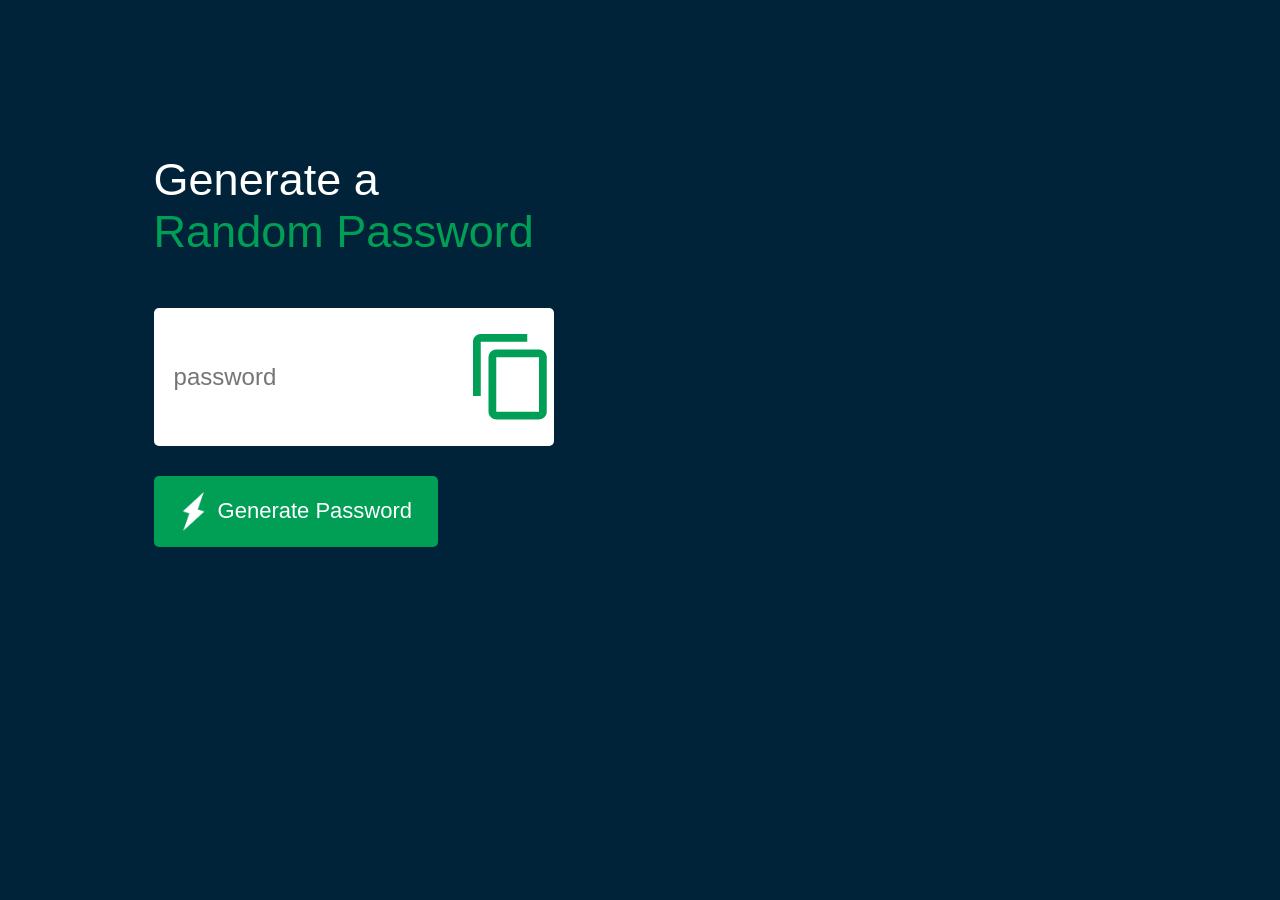
<file: index.html>
<!DOCTYPE html>
<html>
<head>
    <meta name="viewpassword" content="width=device-width, intial-scale=1.0">
    <title>Random Password Generator</title>
    <link rel="stylesheet" href="style.css.css">
</head>
<body>
<div class="container">
    <h1>Generate a <br><span>Random Password</span></h1>
    <div class="display">
        <input type="text" id="password" placeholder="password">
        <img src="images/copy.png" onclick="copyPassword()">
    </div>
    <button onclick="createPassword()"><img src="images/generate.png">Generate Password</button>
</div>

<script>
    const passwordBox = document.getElementById("password");
    const length=12;
    const uppercase="ABCDEFGHIJKLMNOPQRSTUVWXZ";
    const lowercase="abcdefghijklmnopqrstuvwxyz";
    const numbers= "0123456789";
    const symbols="!@#$%^&*()_+[]{}|;:,.<>?";

    const allchars= uppercase + lowercase + numbers + symbols;

    function createPassword(){
        let password = "";
        password += uppercase[Math.floor(Math.random() * uppercase.length)];
        password += lowercase[Math.floor(Math.random() * lowercase.length)];
        password += numbers[Math.floor(Math.random() * numbers.length)];
        password += symbols[Math.floor(Math.random() * symbols.length)];

        while(length > password.length){
            password += allchars[Math.floor(Math.random() * allchars.length)];
        }
        passwordBox.value = password;
    }
    function copyPassword(){
        passwordBox.select();
        document.execCommand("copy");
    }

</script>
</body>
</html>
</file>
<file: style.css.css>
*{
    margin: 0;
    padding: 0;
    font-family: 'Poppins', sans-serif;
    box-sizing: border-box;

}
body{
    background: #002339;
    color: #fff;
}
.container{
    margin: 12%;
    width: 60%;
    max-width: 400px;

}
.display{
    width: 100%;
    margin-top: 50px;
    margin-bottom: 30px;
    background: #fff;
    color: #333;
    display: flex;
    align-items: center;
    justify-content: space-between;
    padding: 26px 20px;
    border-radius: 5px;    

}
.container h1{
    font-weight: 500;
    font-size: 45px;

}
.container h1 span{
    color: #019f55;
    
}
.diplay img{
    width: 25px;
    cursor: pointer;
}
.display input{
    border: 0;
    outline: 0;
    font-size: 24px;   
}
.container button img{
    width: 28px;
    margin-right: 10px;
}
.container button{
    border: 0;
    outline: 0;
    background: #019f55;
    color: #fff;
    font-size: 22px;
    font-weight: 300;
    display: flex;
    align-items: center;
    justify-content: space-between;
    padding: 16px 26px;
    border-radius: 5px;
    cursor: pointer;

}
</file>
<file: style.css>
*{
    margin: 0;
    padding: 0;
    font-family: 'Poppins', sans-serif;
    box-sizing: border-box;

}
body{
    background: #002339;
    color: #fff;
}
.container{
    margin: 12%;
    width: 60%;
    max-width: 400px;

}
.display{
    width: 100%;
    margin-top: 50px;
    margin-bottom: 30px;
    background: #fff;
    color: #333;
    display: flex;
    align-items: center;
    justify-content: space-between;
    padding: 26px 20px;
    border-radius: 5px;    

}
.container h1{
    font-weight: 500;
    font-size: 45px;

}
.container h1 span{
    color: #019f55;
    
}
.diplay img{
    width: 25px;
    cursor: pointer;
}
.display input{
    border: 0;
    outline: 0;
    font-size: 24px;   
}
.container button img{
    width: 28px;
    margin-right: 10px;
}
.container button{
    border: 0;
    outline: 0;
    background: #019f55;
    color: #fff;
    font-size: 22px;
    font-weight: 300;
    display: flex;
    align-items: center;
    justify-content: space-between;
    padding: 16px 26px;
    border-radius: 5px;
    cursor: pointer;

}
</file>
